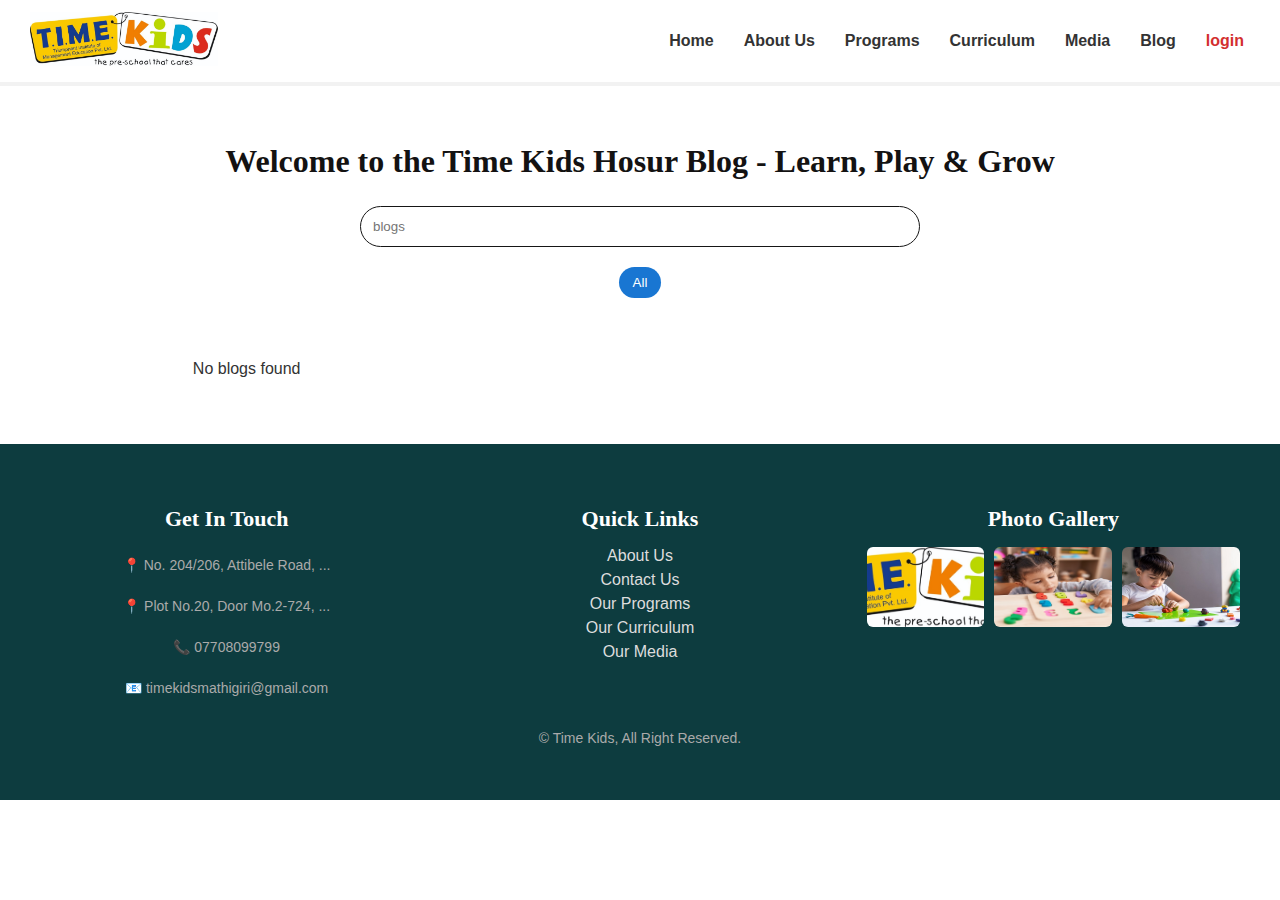
<file: index.html>
<!doctype html>
<html>

<head>
  <meta charset="utf-8">
  <meta name="viewport" content="width=device-width,initial-scale=1">
  <title>Time Kids Blog</title>
  <link rel="stylesheet" href="styles.css">
</head>

<body>
  <div class="header-bar">
    <div class="logo"><img src="logo.png" alt="logo"></div>
    <nav class="nav-main">
      <ul>
        <li><a href="index.html" class="active">Home</a></li>
        <li><a href="#">About Us</a></li>
        <li><a href="#">Programs</a></li>
        <li><a href="#">Curriculum</a></li>
        <li><a href="#">Media</a></li>
        <li><a href="index.html">Blog</a></li>
       
        <li><a href="login.html" class="contact">login</a></li>
      </ul>
    </nav>
  </div>
  <main style="padding:30px 20px" >
    <h2 style="text-align:center; font-family:'Brush Script MT', cursive; font-size:32px; color:#131212;">
  Welcome to the Time Kids Hosur Blog - Learn, Play & Grow
</h2>

    <div class="search-bar"><input id="searchInput" placeholder="blogs"></div>
    <div id="categoryFilters" class="category-filters"></div>
    <div id="blog-container" class="blog-grid"></div>
  </main>
  <footer>
  <div class="footer-container">
    <div class="footer-section">
      <h3>Get In Touch</h3>
      <p>📍 No. 204/206, Attibele Road, ...</p>
      <p>📍 Plot No.20, Door Mo.2-724, ...</p>
      <p>📞 07708099799</p>
      <p>📧 timekidsmathigiri@gmail.com</p>
    </div>
    <div class="footer-section">
      <h3>Quick Links</h3>
      <ul>
        <li><a href="#">About Us</a></li>
        <li><a href="#">Contact Us</a></li>
        <li><a href="#">Our Programs</a></li>
        <li><a href="#">Our Curriculum</a></li>
        <li><a href="#">Our Media</a></li>
      </ul>
    </div>
    <div class="footer-section">
      <h3>Photo Gallery</h3>
      <div class="gallery">
        <img src="logo.png" alt="" />
        <img src="kid2.jpg" alt="" />
        <img src="kid3.jpg" alt="" />
        <!-- more -->
      </div>
    </div>
  </div>
  <p style="margin-top:20px; text-align:center;">© Time Kids, All Right Reserved.</p>
</footer>

  <script src="app.js"></script>
</body>

</html>
</file>
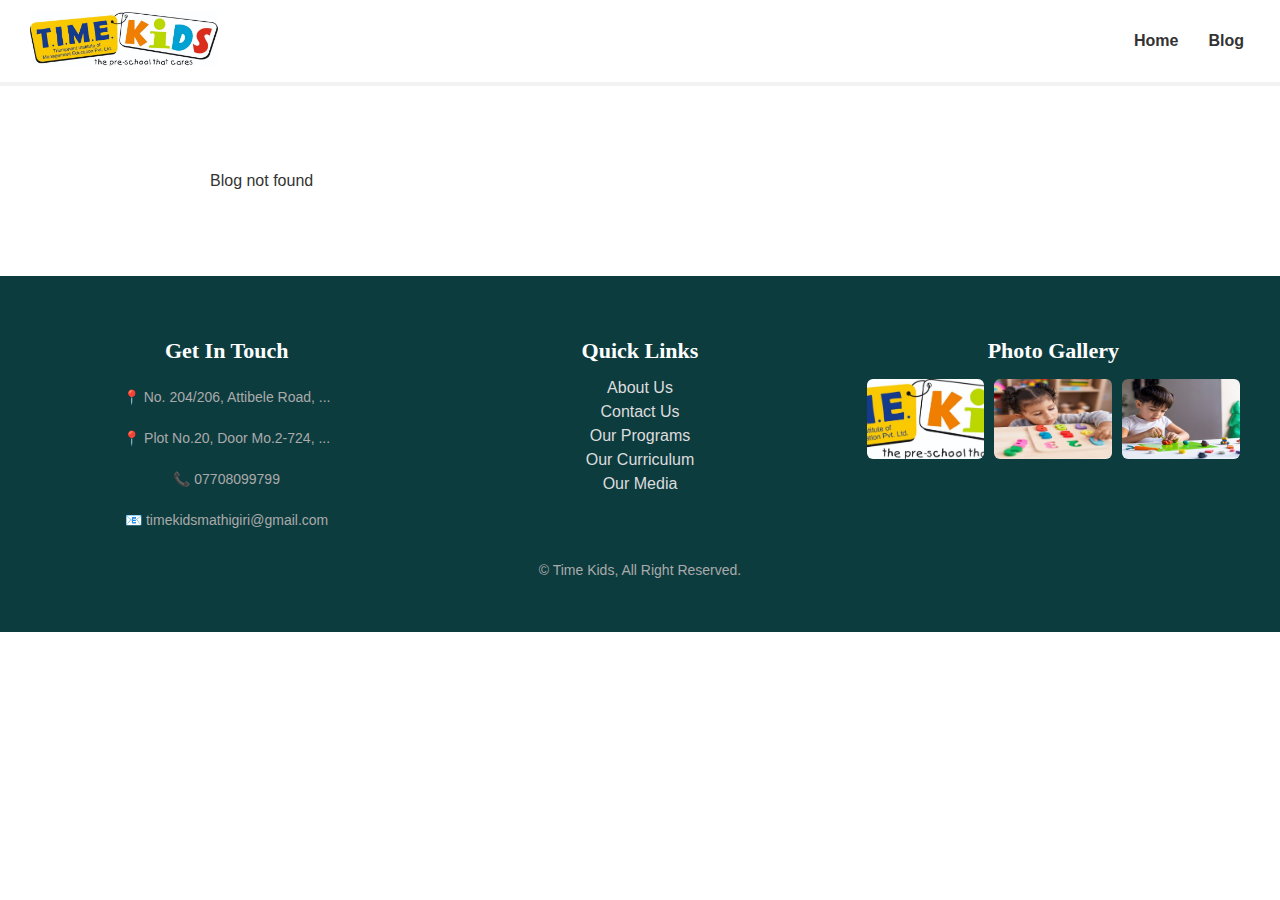
<file: blog.html>
<!doctype html>
<html>

<head>
  <meta charset="utf-8">
  <meta name="viewport" content="width=device-width,initial-scale=1">
  <title>Blog Detail</title>
  <link rel="stylesheet" href="styles.css">
</head>

<body>
  <div class="header-bar">
    <div class="logo"><img src="logo.png" alt="logo"></div>
    <nav class="nav-main">
      <ul>
        <li><a href="index.html">Home</a></li>
        <li><a href="index.html">Blog</a></li>
      </ul>
    </nav>
  </div>
  <main style="padding:30px 20px">
    <div id="blogDetails" class="blog-details"></div>
  </main>
   <footer>
  <div class="footer-container">
    <div class="footer-section">
      <h3>Get In Touch</h3>
      <p>📍 No. 204/206, Attibele Road, ...</p>
      <p>📍 Plot No.20, Door Mo.2-724, ...</p>
      <p>📞 07708099799</p>
      <p>📧 timekidsmathigiri@gmail.com</p>
    </div>
    <div class="footer-section">
      <h3>Quick Links</h3>
      <ul>
        <li><a href="#">About Us</a></li>
        <li><a href="#">Contact Us</a></li>
        <li><a href="#">Our Programs</a></li>
        <li><a href="#">Our Curriculum</a></li>
        <li><a href="#">Our Media</a></li>
      </ul>
    </div>
    <div class="footer-section">
      <h3>Photo Gallery</h3>
      <div class="gallery">
        <img src="logo.png" alt="" />
        <img src="kid2.jpg" alt="" />
        <img src="kid3.jpg" alt="" />
        <!-- more -->
      </div>
    </div>
  </div>
  <p style="margin-top:20px; text-align:center;">© Time Kids, All Right Reserved.</p>
</footer>
  <script>
    document.addEventListener('DOMContentLoaded', () => {
      const id = localStorage.getItem('selectedBlogId');
      const blogs = JSON.parse(localStorage.getItem('blogs') || '[]');
      const blog = blogs.find(b => String(b.id) === String(id));
      const out = document.getElementById('blogDetails');
      if (!blog) { out.innerHTML = '<p>Blog not found</p>'; return; }
      out.innerHTML = `<h2>${blog.title}</h2>
      <p><strong>Category:</strong> ${blog.category || 'General'}
        </p><img src="${blog.image}" style="max-width:100%;border-radius:8px;margin-top:10px">
        <div style="margin-top:14px">${blog.content.replace(/\n/g, '<br>')}
          </div><p style="margin-top:12px"><a href="index.html">← Back to Blogs</a></p>`;
    });
  </script>
</body>

</html>
</file>
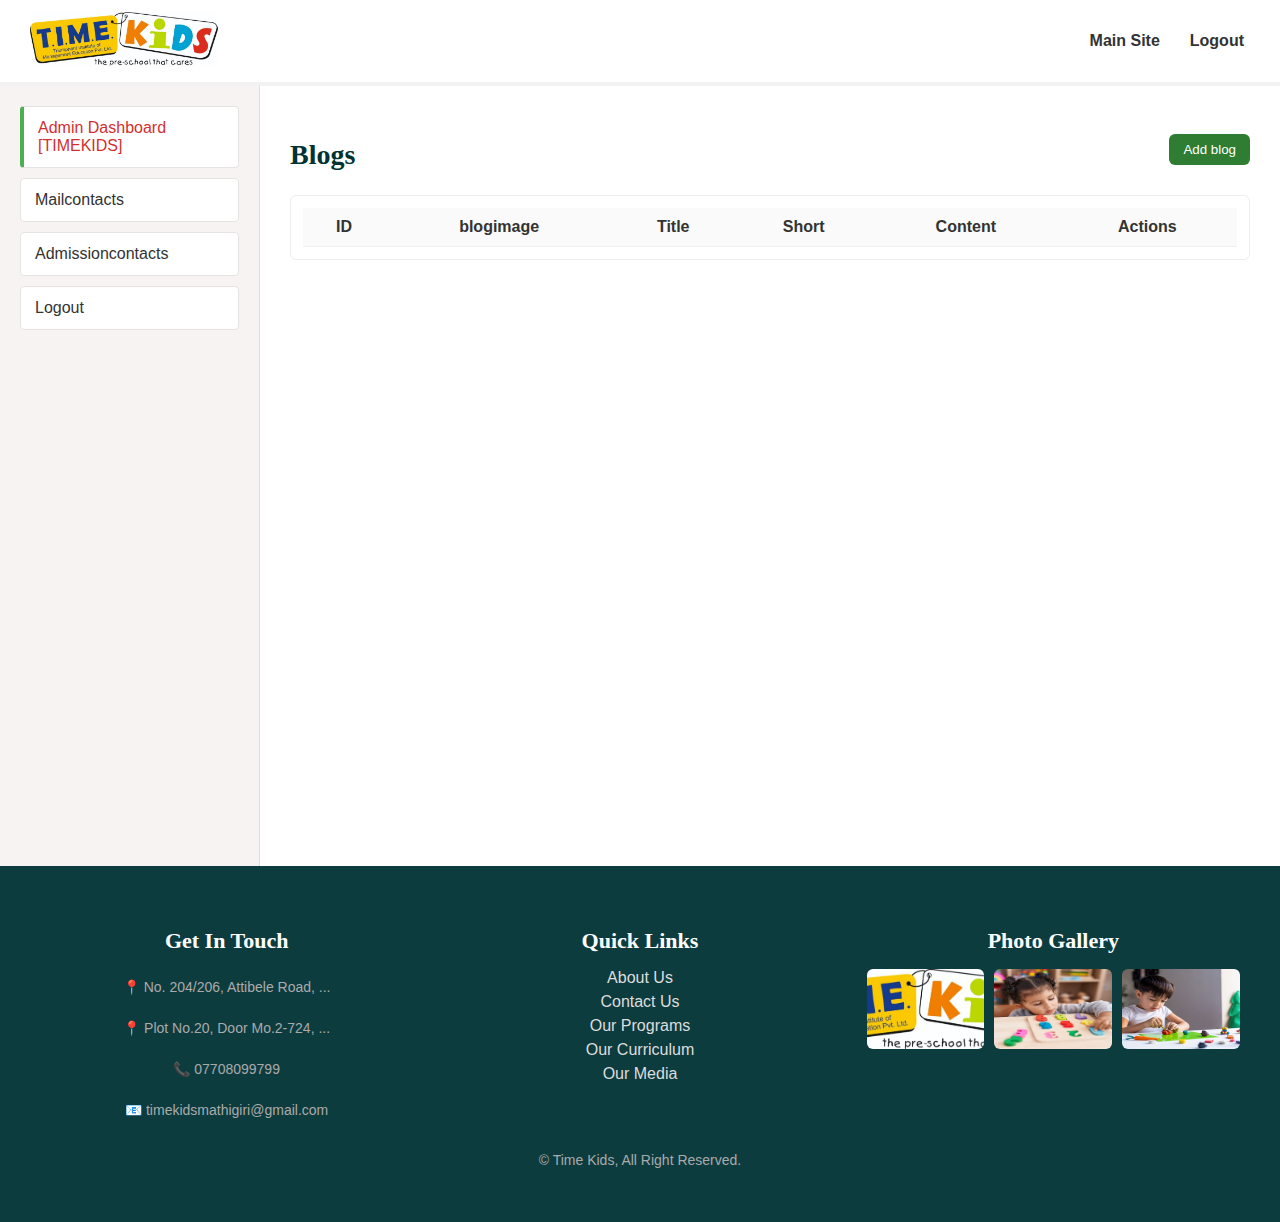
<file: dashboard.html>
<!DOCTYPE html>
<html>
  <head>
    <meta charset="utf-8" />
    <meta name="viewport" content="width=device-width,initial-scale=1" />
    <title>Admin Dashboard</title>
    <link rel="stylesheet" href="styles.css" />
  </head>
  <body>
    <div class="header-bar">
      <div class="logo">
        <img src="logo.png" alt="logo" />
      </div>
      <nav class="nav-main">
        <ul>
          <li><a href="index.html">Main Site</a></li>
          <li><a href="#" onclick="logout()">Logout</a></li>
        </ul>
      </nav>
    </div>
    <div class="main-wrap">
      <aside class="sidebar">
        <ul>
          <li>
            <a
              href="#"
              id="sideDashboard"
              class="active"
              onclick="showView('dashboard')"
              >Admin Dashboard [TIMEKIDS]</a
            >
          </li>
          <li>
            <a href="#" id="sideMail" onclick="showView('mail')"
              >Mailcontacts</a
            >
          </li>
          <li>
            <a href="#" id="sideAdmission" onclick="showView('admission')"
              >Admissioncontacts</a
            >
          </li>
          <li><a href="#" onclick="logout()">Logout</a></li>
        </ul>
      </aside>
      <section class="content">
        <div id="viewDashboard">
          <div
            style="
              display: flex;
              justify-content: space-between;
              align-items: center;
            "
          >
            <h2>Blogs</h2>
            <button class="btn add-green" id="addBlogBtn">Add blog</button>
          </div>
          <div class="table-wrap" style="margin-top: 12px">
            <table>
              <thead>
                <tr>
                  <th>ID</th>
                  <th>blogimage</th>
                  <th>Title</th>
                  <th>Short</th>
                  <th>Content</th>
                  <th>Actions</th>
                </tr>
              </thead>
              <tbody id="blogTableBody"></tbody>
            </table>
          </div>
        </div>
        <div id="viewMail" style="display: none">
          <div
            style="
              display: flex;
              justify-content: space-between;
              align-items: center;
            "
          >
            <h2>Mailcontacts</h2>
            <button class="btn" id="addMailBtn">Add Mail</button>
          </div>
          <div class="table-wrap">
            <table>
              <thead>
                <tr>
                  <th>ID</th>
                  <th>Name</th>
                  <th>Email</th>
                  <th>Message</th>
                  <th>Actions</th>
                </tr>
              </thead>
              <tbody id="mailTableBody"></tbody>
            </table>
          </div>
        </div>
        <div id="viewAdmission" style="display: none">
          <div
            style="
              display: flex;
              justify-content: space-between;
              align-items: center;
            "
          >
            <h2>Admissioncontacts</h2>
            <button class="btn" id="addAdmissionBtn">Add Admission</button>
          </div>
          <div class="table-wrap">
            <table>
              <thead>
                <tr>
                  <th>ID</th>
                  <th>Name</th>
                  <th>Phone</th>
                  <th>Class</th>
                  <th>Actions</th>
                </tr>
              </thead>
              <tbody id="admissionTableBody"></tbody>
            </table>
          </div>
        </div>
      </section>
    </div>
    <div id="modal" class="modal">
      <div class="box">
        <h3 id="modalTitle">Add Blog</h3>
        <form id="modalForm">
          <input type="hidden" id="editIndex" /><label>Blog Image URL</label >
          <label>Blog Image<input type="file" id="blog-image" accept="image/*" /></label>
          <label>Title</label
          ><input type="text" id="blogTitle" required /><label
            >Short Description</label
          ><input type="text" id="blogShort" /><label>Category</label
          ><input
            type="text"
            id="blogCategory"
            placeholder="e.g. Programs"
          /><label>Blog Content</label
          ><textarea id="blogContent" rows="6" required></textarea>
          <div class="actions">
            <button type="button" onclick="closeModal()" class="btn">
              Close</button
            ><button class="btn red" type="submit">Submit</button>
          </div>
        </form>
      </div>
    </div>
    <div id="modalMail" class="modal">
      <div class="box">
        <h3 id="modalMailTitle">Add Mail Contact</h3>
        <form id="mailForm">
          <input type="hidden" id="mailEditIndex" /><label>Name</label
          ><input id="mailName" required /><label>Email</label
          ><input id="mailEmail" required /><label>Message</label
          ><textarea id="mailMsg"></textarea>
          <div class="actions">
            <button type="button" onclick="closeMailModal()" class="btn">
              Close</button
            ><button class="btn red" type="submit">Save</button>
          </div>
        </form>
      </div>
    </div>
    <div id="modalAdmission" class="modal">
      <div class="box">
        <h3 id="modalAdmissionTitle">Add Admission Contact</h3>
        <form id="admissionForm">
          <input type="hidden" id="admissionEditIndex" /><label>Name</label
          ><input id="adName" required /><label>Phone</label
          ><input id="adPhone" required /><label>Class</label
          ><input id="adClass" />
          <div class="actions">
            <button type="button" onclick="closeAdmissionModal()" class="btn">
              Close</button
            ><button class="btn red" type="submit">Save</button>
          </div>
        </form>
      </div>
    </div>
     <footer>
  <div class="footer-container">
    <div class="footer-section">
      <h3>Get In Touch</h3>
      <p>📍 No. 204/206, Attibele Road, ...</p>
      <p>📍 Plot No.20, Door Mo.2-724, ...</p>
      <p>📞 07708099799</p>
      <p>📧 timekidsmathigiri@gmail.com</p>
    </div>
    <div class="footer-section">
      <h3>Quick Links</h3>
      <ul>
        <li><a href="#">About Us</a></li>
        <li><a href="#">Contact Us</a></li>
        <li><a href="#">Our Programs</a></li>
        <li><a href="#">Our Curriculum</a></li>
        <li><a href="#">Our Media</a></li>
      </ul>
    </div>
    <div class="footer-section">
      <h3>Photo Gallery</h3>
      <div class="gallery">
        <img src="logo.png" alt="" />
        <img src="kid2.jpg" alt="" />
        <img src="kid3.jpg" alt="" />
        <!-- more -->
      </div>
    </div>
  </div>
  <p style="margin-top:20px; text-align:center;">© Time Kids, All Right Reserved.</p>
</footer>
    <script src="dashboard.js"></script>
  </body>
</html>
</file>
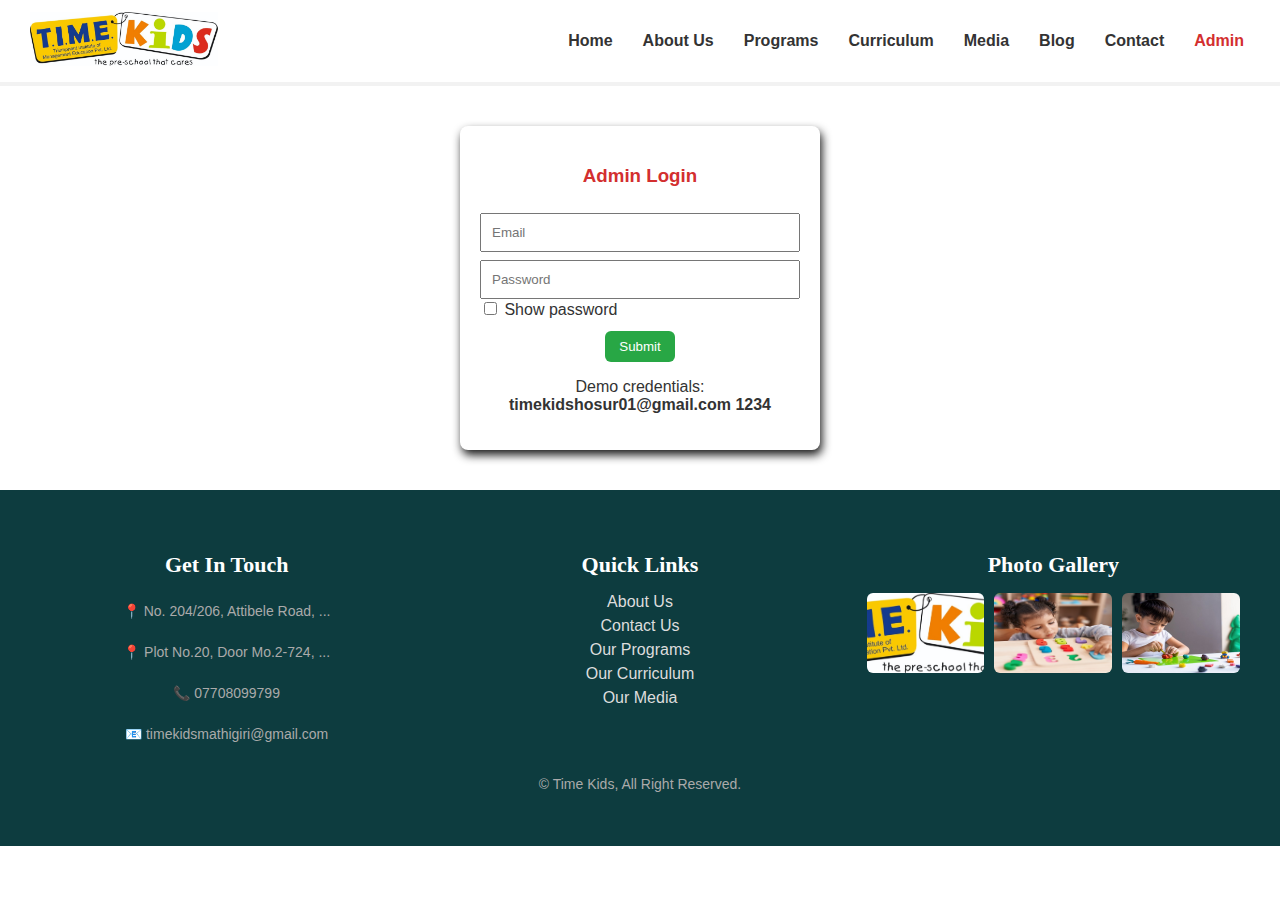
<file: login.html>
<!doctype html>
<html>

<head>
  <meta charset="utf-8">
  <meta name="viewport" content="width=device-width,initial-scale=1">
  <title>Admin Login</title>
  <link rel="stylesheet" href="styles.css">

</head>

<body>
   <div class="header-bar">
    <div class="logo"><img src="logo.png" alt="logo"></div>
    <nav class="nav-main">
      <ul>
        <li><a href="index.html" class="active">Home</a></li>
        <li><a href="#">About Us</a></li>
        <li><a href="#">Programs</a></li>
        <li><a href="#">Curriculum</a></li>
        <li><a href="#">Media</a></li>
        <li><a href="index.html">Blog</a></li>
        <li><a href="#">Contact</a></li>
        <li><a href="login.html" class="contact">Admin</a></li>
      </ul>
    </nav>
  </div>
  <main style="padding:40px;display:flex;justify-content:center">
    <div class="login-container">
      <h3 style="text-align:center;color:#d32f2f">Admin Login</h3>
      <form id="loginForm">
        <input id="username" placeholder="Email" type="text" required style="margin-top:8px;padding:10px;width:100%">
        <input id="password" placeholder="Password" type="password" required
          style="margin-top:8px;padding:10px;width:100%">
        <div class="form-check">
          <input type="checkbox" id="showPassword"> Show password
        </div>
        <div style="margin-top:12px;text-align:center">
          <button class="btn" type="submit">Submit</button>
           <p class="hint">Demo credentials: <b>timekidshosur01@gmail.com</b> <b>1234</b></p>
        </div>
        <p id="err" style="color:#d32f2f;text-align:center"></p>
      </form>
    </div>
  </main>

  <footer>
  <div class="footer-container">
    <div class="footer-section">
      <h3>Get In Touch</h3>
      <p>📍 No. 204/206, Attibele Road, ...</p>
      <p>📍 Plot No.20, Door Mo.2-724, ...</p>
      <p>📞 07708099799</p>
      <p>📧 timekidsmathigiri@gmail.com</p>
    </div>
    <div class="footer-section">
      <h3>Quick Links</h3>
      <ul>
        <li><a href="#">About Us</a></li>
        <li><a href="#">Contact Us</a></li>
        <li><a href="#">Our Programs</a></li>
        <li><a href="#">Our Curriculum</a></li>
        <li><a href="#">Our Media</a></li>
      </ul>
    </div>
    <div class="footer-section">
      <h3>Photo Gallery</h3>
      <div class="gallery">
        <img src="logo.png" alt="" />
        <img src="kid2.jpg" alt="" />
        <img src="kid3.jpg" alt="" />
        <!-- more -->
      </div>
    </div>
  </div>
  <p style="margin-top:20px; text-align:center;">© Time Kids, All Right Reserved.</p>
</footer>

  <script>
    // login check
    document.getElementById('loginForm').addEventListener('submit', function (e) {
      e.preventDefault();
      const u = document.getElementById('username').value;
      const p = document.getElementById('password').value;
      if ((u === 'admin' || u === 'timekidshosur01@gmail.com') && p === '1234') {
        localStorage.setItem('loggedIn', 'true');
        window.location.href = 'dashboard.html';
      } else {
        document.getElementById('err').innerText = 'Invalid credentials';
      }
    });

    // toggle show password
    document.getElementById('showPassword').addEventListener('change', function () {
      const passField = document.getElementById('password');
      passField.type = this.checked ? 'text' : 'password';
    });
  </script>
</body>

</html>
</file>
<file: styles.css>
* {
    box-sizing: border-box
}

body {
    font-family: Arial, sans-serif;
    margin: 0;
    padding: 0;
    background: #fff;
    color: #333;
}

.header-bar {
    background: #fff;
    border-bottom: 4px solid #f2f2f2;
    padding: 12px 30px;
    display: flex;
    align-items: center;
    justify-content: space-between;
}

.logo img {
    height: 54px
}



.nav-main ul {
    list-style: none;
    margin: 0;
    padding: 0;
    display: flex;
    gap: 18px;
    align-items: center
}
.nav-main a:hover {
    color: #1976d2

}

.nav-main a {
    color: #333;
    text-decoration: none;
    font-weight: 600;
    padding: 6px
}

.nav-main a.contact {
    color: #d32f2f
}

.main-wrap {
    display: flex;
    min-height: calc(100vh - 120px)
}

.sidebar {
    width: 260px;
    background: #f7f3f2;
    padding: 20px;
    border-right: 1px solid #e6dede
}

.sidebar ul {
    list-style: none;
    padding: 0;
    margin: 0
}

.sidebar li {
    margin-bottom: 10px
}

.sidebar a {
    display: block;
    padding: 12px 14px;
    background: #fff;
    border-radius: 4px;
    color: #333;
    text-decoration: none;
    border: 1px solid #e7e3e3
}

.sidebar a.active {
    background: #fff;
    color: #d32f2f;
    border-left: 4px solid #4caf50
}


.content {
    flex: 1;
    padding: 30px;
    background: #fff
}

.content h2 {
    font-family: 'Brush Script MT', cursive;
    color: #003333;
    font-size: 28px;
    margin-bottom: 12px
}

.toolbar {
    display: flex;
    justify-content: flex-end;
    margin-bottom: 12px
}

.btn {
    background: #28a745;
    color: #fff;
    padding: 8px 14px;
    border: none;
    border-radius: 6px;
    cursor: pointer
}

.btn.red {
    background: #d32f2f
}

.add-green {
    background: #2e7d32
}


.table-wrap {
    background: #fff;
    padding: 12px;
   
    border: 1px solid #eee;
    border-radius: 6px;
    overflow: auto
}

table {
    width: 100%;
    border-collapse: collapse
}

th,
td {
    padding: 10px;
    border-bottom: 1px solid #f0f0f0;
    text-align: center;
    vertical-align: middle
}

th {
    background: #fafafa
}

img.thumb {
    width: 80px;
    border-radius: 6px
}


.modal {
    display: none;
    position: fixed;
    left: 0;
    top: 0;
    width: 100%;
    height: 100%;
    background: rgba(0, 0, 0, 0.5);
    align-items: center;
    justify-content: center;
    padding: 20px;
    z-index: 2000
}

.modal .box {
    background: #fff;
    padding: 18px;
    border-radius: 8px;
    width: 100%;
    max-width: 620px;
    box-shadow: 0 6px 30px rgba(0, 0, 0, 0.2)
}

.modal input[type=text],
.modal textarea,
.modal input[type=file] {
    width: 100%;
    padding: 10px;
    margin: 8px 0;
    border: 1px solid #ddd;
    border-radius: 6px
}

.modal .actions {
    display: flex;
    justify-content: flex-end;
    gap: 8px;
    margin-top: 10px
}

.blog-grid {

  display: grid;
  grid-template-columns: repeat(auto-fill, minmax(300px, 1fr));
  gap: 20px;
  padding: 20px;
  max-width: 1200px; 
  margin: 0 auto;   
  justify-items: center; 
;

}

.blog-card {
    background: #fff;
    border: 1px solid #eee;
    border-radius: 10px;
    overflow: hidden;
    box-shadow: 0 2px 6px rgba(0, 0, 0, 0.05)
}

.blog-card img {
    width: 100%;
    height: 220px;
    object-fit: cover
}

.blog-card .body {
    padding: 14px
}

.blog-card h3 {
    margin: 0 0 8px;
    font-size: 18px
}

.blog-details {
    max-width: 900px;
    margin: 20px auto;
    background: #fff;
    padding: 20px;
    border-radius: 8px
}


.search-bar {
    max-width: 560px;
    margin: 0 auto;
    margin-top: 6px
}

.search-bar input {
    width: 100%;
    padding: 12px;
    border-radius: 24px;
    border: 1px solid #161616
}

.search-bar input:focus {
    outline: none;
    box-shadow: 0 0 0 3px rgba(255, 152, 0, 0.12);
    border-color: #ff9800
}

.category-filters {
    margin: 14px auto;
    text-align: center
}

.category-filters button {
    margin: 6px;
    padding: 8px 14px;
    border-radius: 20px;
    border: none;
    background: #eee;
    cursor: pointer
}

.category-filters button.active {
    background: #1976d2;
    color: #fff
}

.login-page {
    display: flex;
    flex-wrap: wrap;
    justify-content: center;
    align-items: center;
    height: 70vh
}

.login-container {
    background: #fff;
    padding: 20px;
    border-radius: 8px;
    box-shadow: 2px 5px 10px rgba(0, 0, 0, 0.9);
    width: 360px
}


@media(max-width:800px) {
    .sidebar {
        display: none
    }

    .main-wrap {
        flex-direction: column
    }
}


.blog-grid {
  display: grid;
  grid-template-columns: repeat(auto-fill,minmax(280px,1fr));
  gap: 20px;
  margin-top: 20px;
}
.blog-card {
  background: #fff;
  padding: 15px;
  border-radius: 8px;
  box-shadow: 0 2px 6px rgba(0,0,0,0.1);
  text-align: center;
}
.blog-card img {
  width: 100%;
  height: 180px;
  object-fit: cover;
  border-radius: 6px;
}
.blog-card h3 {
  margin: 10px 0;
  color: #d32f2f;
}
.blog-card button {
  background: #d32f2f;
  color: #fff;
  border: none;
  padding: 8px 14px;
  border-radius: 4px;
  cursor: pointer;
}
.blog-card button:hover {
  background: #b71c1c;
}
.blog-detail {
  max-width: 800px;
  margin: auto;
  background: #fff;
  padding: 20px;
  border-radius: 8px;
  box-shadow: 0 2px 6px rgba(0,0,0,0.1);
}
.blog-detail img {
  width: 100%;
  max-height: 400px;
  object-fit: cover;
  border-radius: 6px;
  margin: 15px 0;
}
footer {
  background: #0d3c3f;   /* dark teal */
  padding: 40px 20px;
  color: #fff;
}

.footer-container {
  display: flex;
  flex-wrap: wrap;
  justify-content: center;   /* center all sections */
  align-items: flex-start;
  gap: 40px;                 /* spacing between sections */
  max-width: 1200px;
  margin: 0 auto;
  text-align: center;        /* center content inside */
}

.footer-section {
  flex: 1;
  min-width: 250px;          /* responsive width */
}

.footer-section h3 {
  font-family: "Brush Script MT", cursive;
  font-size: 22px;
  margin-bottom: 15px;
  color: #fff;
}

.footer-section ul {
  list-style: none;
  margin: 0;
  padding: 0;
}

.footer-section ul li {
  margin: 6px 0;
}

.footer-section ul li a {
  color: #ddd;
  text-decoration: none;
  transition: color 0.3s;
}

.footer-section ul li a:hover {
  color: #ff9800;
}

/* Gallery */
.gallery {
  display: grid;
  grid-template-columns: repeat(auto-fill, minmax(100px, 1fr));
  gap: 10px;
}

.gallery img {
  width: 100%;
  height: 80px;
  object-fit: cover;
  border-radius: 6px;
  transition: transform 0.3s;
}

.gallery img:hover {
  transform: scale(1.05);
}

footer p {
  margin-top: 25px;
  text-align: center;
  color: #aaa;
  font-size: 14px;
}
</file>
